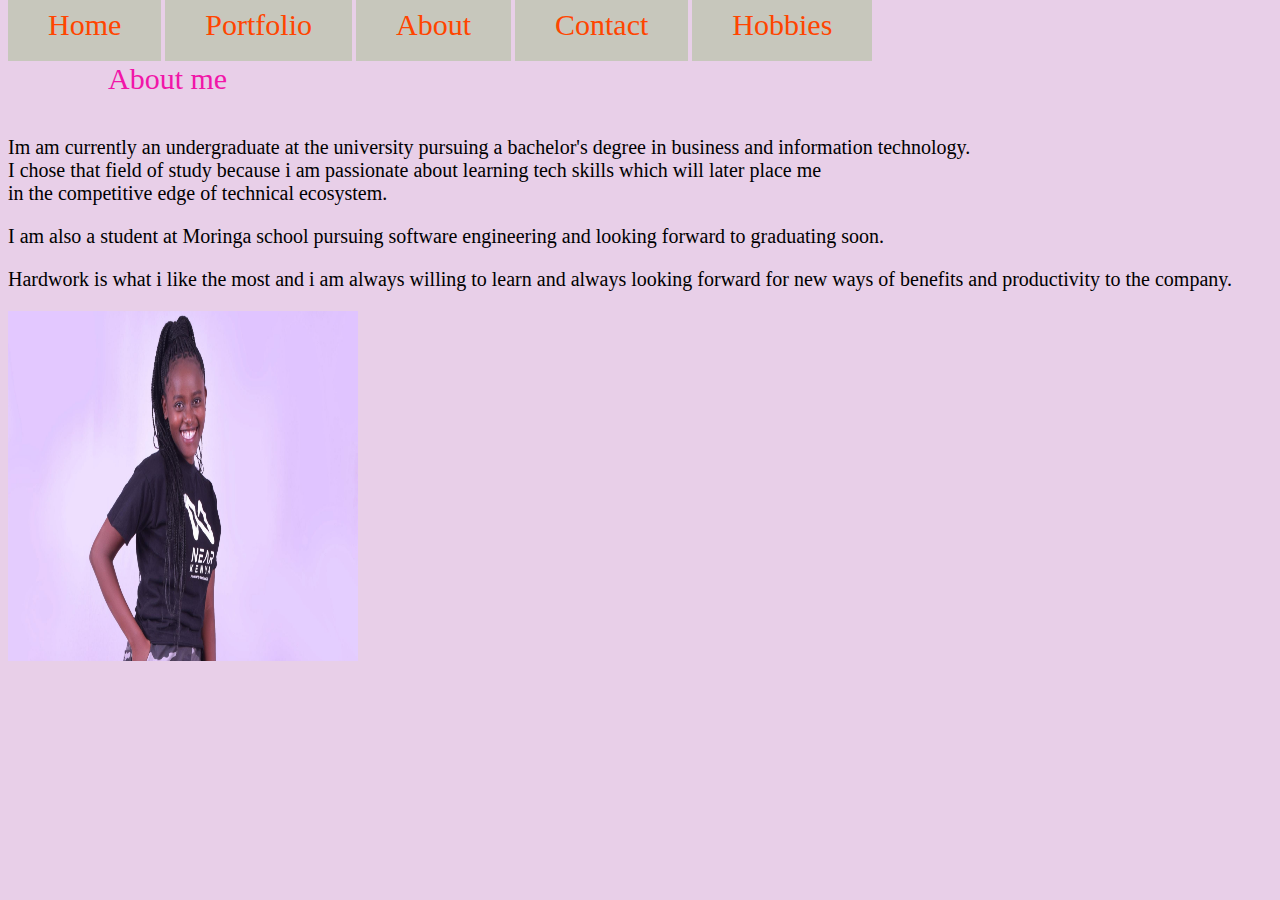
<file: About.html>
<!DOCTYPE html>
<html lang="en">
<head>
    <meta charset="UTF-8">
    <meta http-equiv="X-UA-Compatible" content="IE=edge">
    <meta name="viewport" content="width=device-width, initial-scale=1.0">
    <title>About-me</title>
    <link rel="stylesheet" href="./Css/Style.css">
</head>
<body>
    
    <div class="navbar">
        <a href="index.html">Home</a>
        <a href="./Portfolio.html">Portfolio</a>
        <a href="./About.html">About</a>
        <a href="./Contact.html">Contact</a>
        <a href="./Hobbies.html">Hobbies</a>
        </div>
        <section>
            <div>
                <header>About me</header>
                   </div>
                    <p> Im am currently an undergraduate at the university pursuing a bachelor's degree in business and information technology.<br>I chose that field of study because i am passionate about learning tech skills which will later place me </br>in the competitive edge of technical ecosystem.</p>
                <p>I am also a student at Moringa school pursuing software engineering and looking forward to graduating soon.</p>
             <p>Hardwork is what i like the most and i am always willing to learn and always looking forward for new ways of benefits and productivity to the company.</p>
              <div>
                <div class="aboutme">
             <img src="./images/aboutme.jpeg" alt="sharon smilling">
               </div>
            </section>
            </body>
           
          </html>
</file>
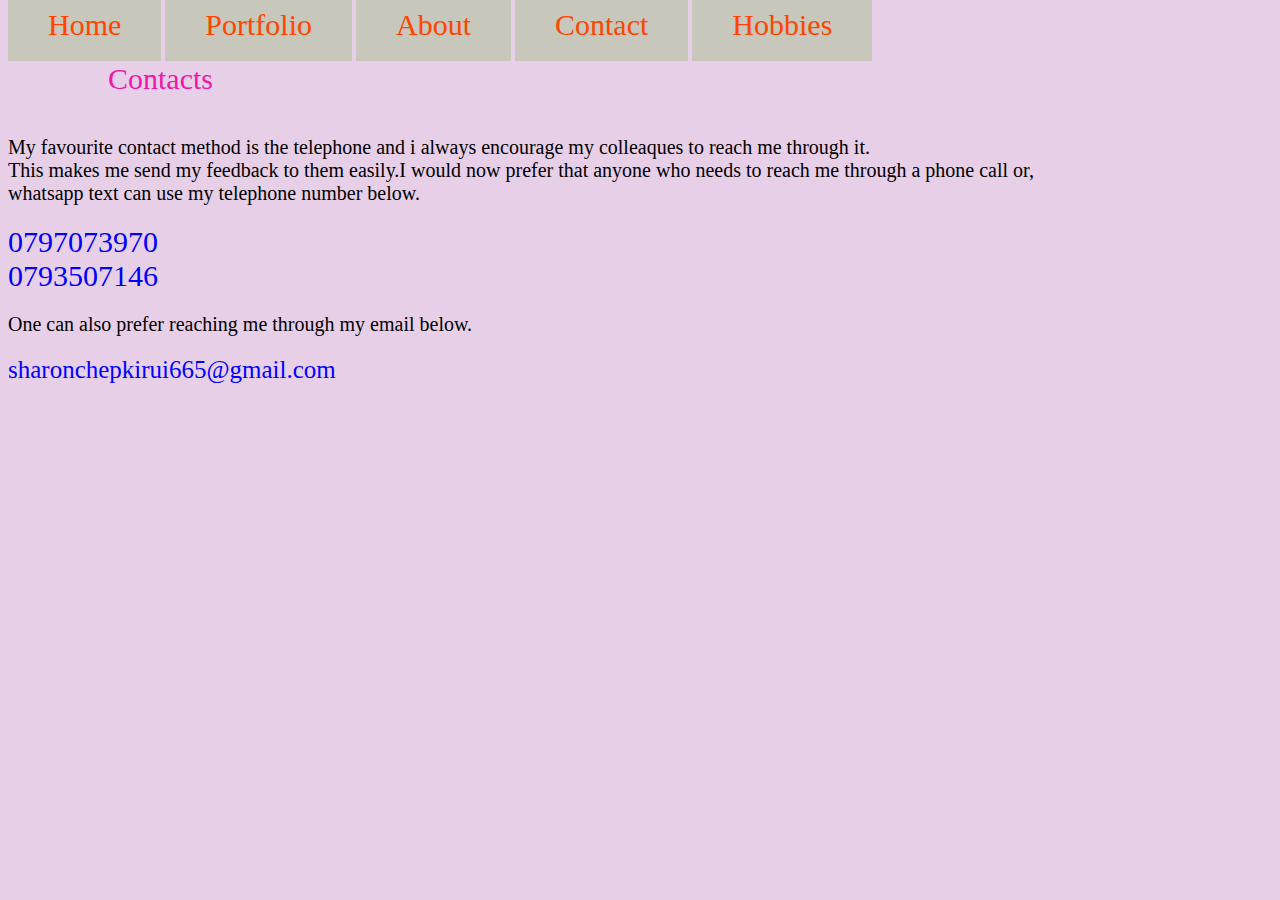
<file: Contact.html>
<!DOCTYPE html>
<html lang="en">
<head>
    <meta charset="UTF-8">
    <meta http-equiv="X-UA-Compatible" content="IE=edge">
    <meta name="viewport" content="width=device-width, initial-scale=1.0">
    <title>Contact</title>
    <link rel="stylesheet" href="./Css/Style.css">
</head>
<body>
    <div class="navbar">
        <a href="index.html">Home</a>
        <a href="./Portfolio.html">Portfolio</a>
        <a href="./About.html">About</a>
        <a href="./Contact.html">Contact</a>
        <a href="./Hobbies.html">Hobbies</a>
        </div>
    <section>
        <div>
            <div>
    <header>Contacts</header>
    </div>
    <p>My favourite contact method is the telephone and i always encourage my colleaques to reach me through it.<br>This makes me send my feedback to them easily.I would now prefer that anyone who needs to reach me through a phone call or,<br>whatsapp text can use my telephone number below.</br></p>
    <div class="contact">0797073970</div>
    <div class="contact">0793507146</div>
    <P>One can also prefer reaching me through my email below.</P>
   <div class="email">sharonchepkirui665@gmail.com</div>
<a href="https://gmail.com/sharonchepkirui665@gmail.com"></a>
</div>
</section>
</body>
</html>
</file>
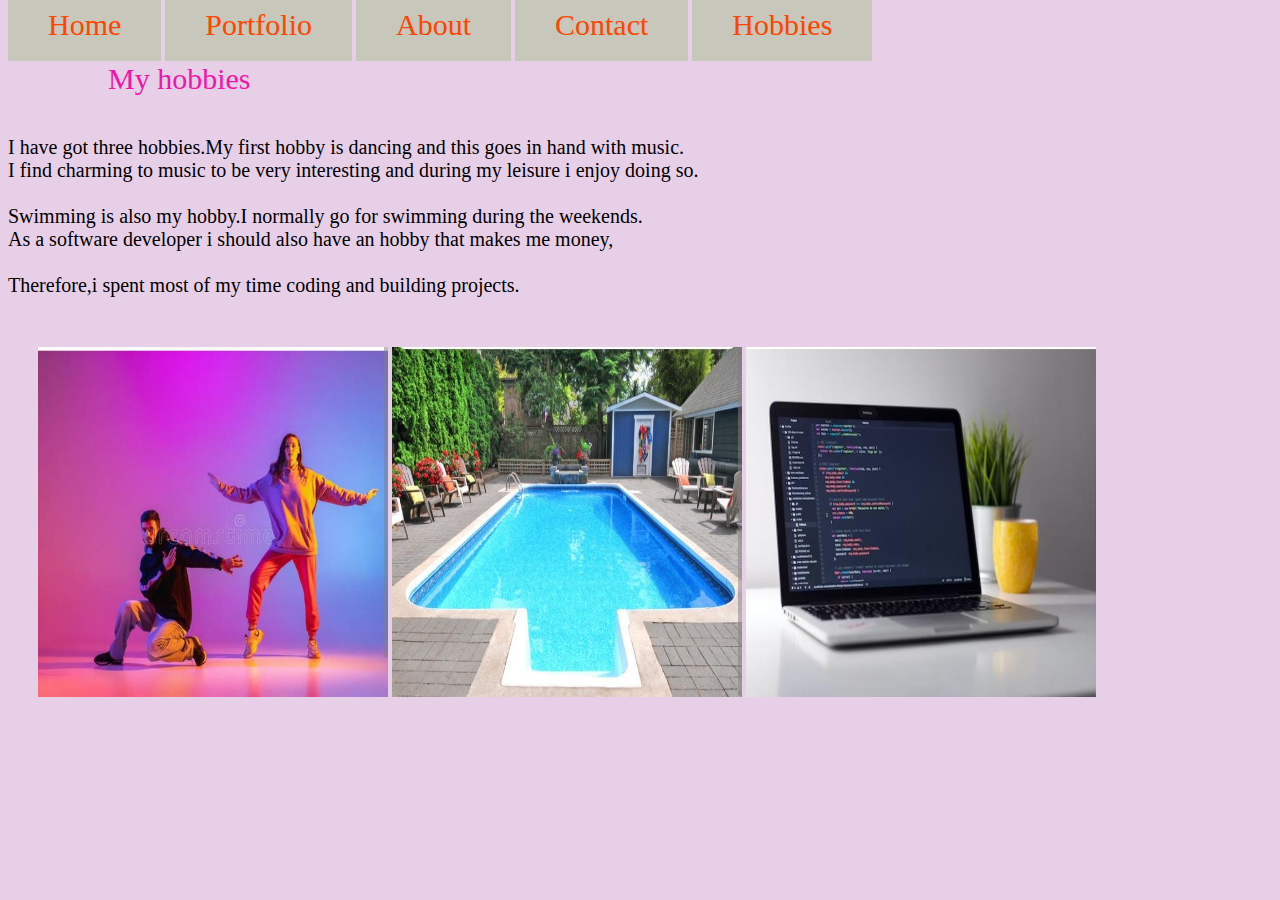
<file: Hobbies.html>
<!DOCTYPE html>
<html lang="en">
<head>
    <meta charset="UTF-8">
    <meta http-equiv="X-UA-Compatible" content="IE=edge">
    <meta name="viewport" content="width=device-width, initial-scale=1.0">
    <title>My-hobbies</title>
    <link rel="stylesheet" href="./Css/Style.css">
</head>
<body>

    <div class="navbar">
        <a href="index.html">Home</a>
        <a href="./Portfolio.html">Portfolio</a>
        <a href="./About.html">About</a>
        <a href="./Contact.html">Contact</a>
        <a href="./Hobbies.html">Hobbies</a>
        </div>
    <section>
            <div>
    <header>My hobbies</header>
    </div>
    <p>I have got three hobbies.My first hobby is dancing and this goes in hand with music.<br>I find charming to music to be very interesting and during my leisure i enjoy doing so.</br><br>Swimming is also my hobby.I normally go for swimming during the weekends.<br>As a software developer i should also have an hobby that makes me money,</br><br>Therefore,i spent most of my time coding and building projects.</br></p>
    <div class="hobbies">
        <img src="./images/dancing.jpeg" alt="dancers">
        <img src="./images/Swimming pool.jpeg" alt="Swimming pool">
        <img src="./images/coding.jpeg" alt="codes">
    </div>
    </section>
</body>
</html>
</file>
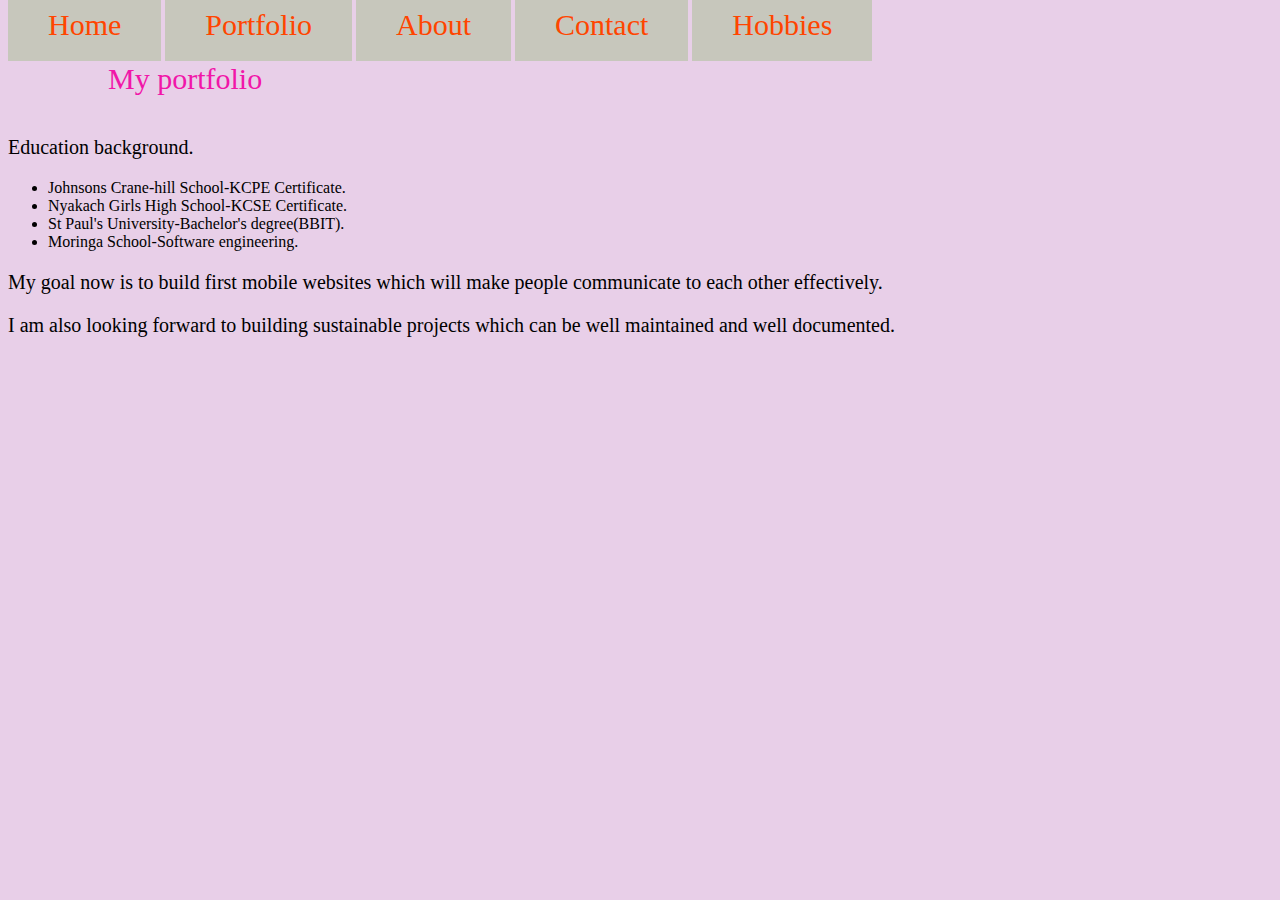
<file: Portfolio.html>
<!DOCTYPE html>
<html lang="en">
<head>
    <meta charset="UTF-8">
    <meta http-equiv="X-UA-Compatible" content="IE=edge">
    <meta name="viewport" content="width=device-width, initial-scale=1.0">
    <title>My-portfolio</title>
    <link rel="stylesheet" href="./Css/Style.css">
</head>
<body>
    <div class="navbar">
        <a href="index.html">Home</a>
              <a href="./Portfolio.html">Portfolio</a>
                 <a href="./About.html">About</a>
                    <a href="./Contact.html">Contact</a>
                      <a href="./Hobbies.html">Hobbies</a>
                      </div>
                   <section>
               <div>
         <header>My portfolio</header>
           </div>
               <div>
                <p>Education background.</p>
                </div>
                <div class="list">
                    <ul>
                        <li>Johnsons Crane-hill School-KCPE Certificate.</li>
                        <li>Nyakach Girls High School-KCSE Certificate.</li>
                        <li>St Paul's University-Bachelor's degree(BBIT).</li>
                        <li>Moringa School-Software engineering.</li>
                    </ul>
                   </div>
                <p>My goal now is to build first mobile websites which will make people communicate to each other effectively.</p>
                <p>I am also looking forward to building sustainable projects which can be well maintained and well documented.</p>


    
</body>
</html>
</file>
<file: Css/Style.css>
.navbar a {
    padding: 20px 40px;
    text-decoration: none;
    color: orangered;
    font-size: 30px;
    background-color: rgb(199, 199, 188);

}
.navbar a:hover{
    transition: 2s;
    color: blue;
}

img {
    height: 350px;
    width: 350px;

}
body {
background-color: rgb(232, 207, 232);
}

 .links {
    font-size: 25px;
   padding: 25px 25px;
 }
 a {
   text-decoration: none;
   padding: 25px 25px;
}
a:hover {
    transition: 2s;
    color: brown;

}
.hobbies {
    padding:30px 30px;
}
 
 .contact {
    font-size: 30PX;
    color: blue;
}
.aboutme {
    width: 350px;
    height: 350px;
}


.email {
color: blue;
font-size: 25px;
}

header {
font-size: 30PX;
color: rgb(241, 22, 168);
padding: 20px 100px;

}

p {
font-size: 20px;
}
.a {
    font-size: 80px;
}
</file>
